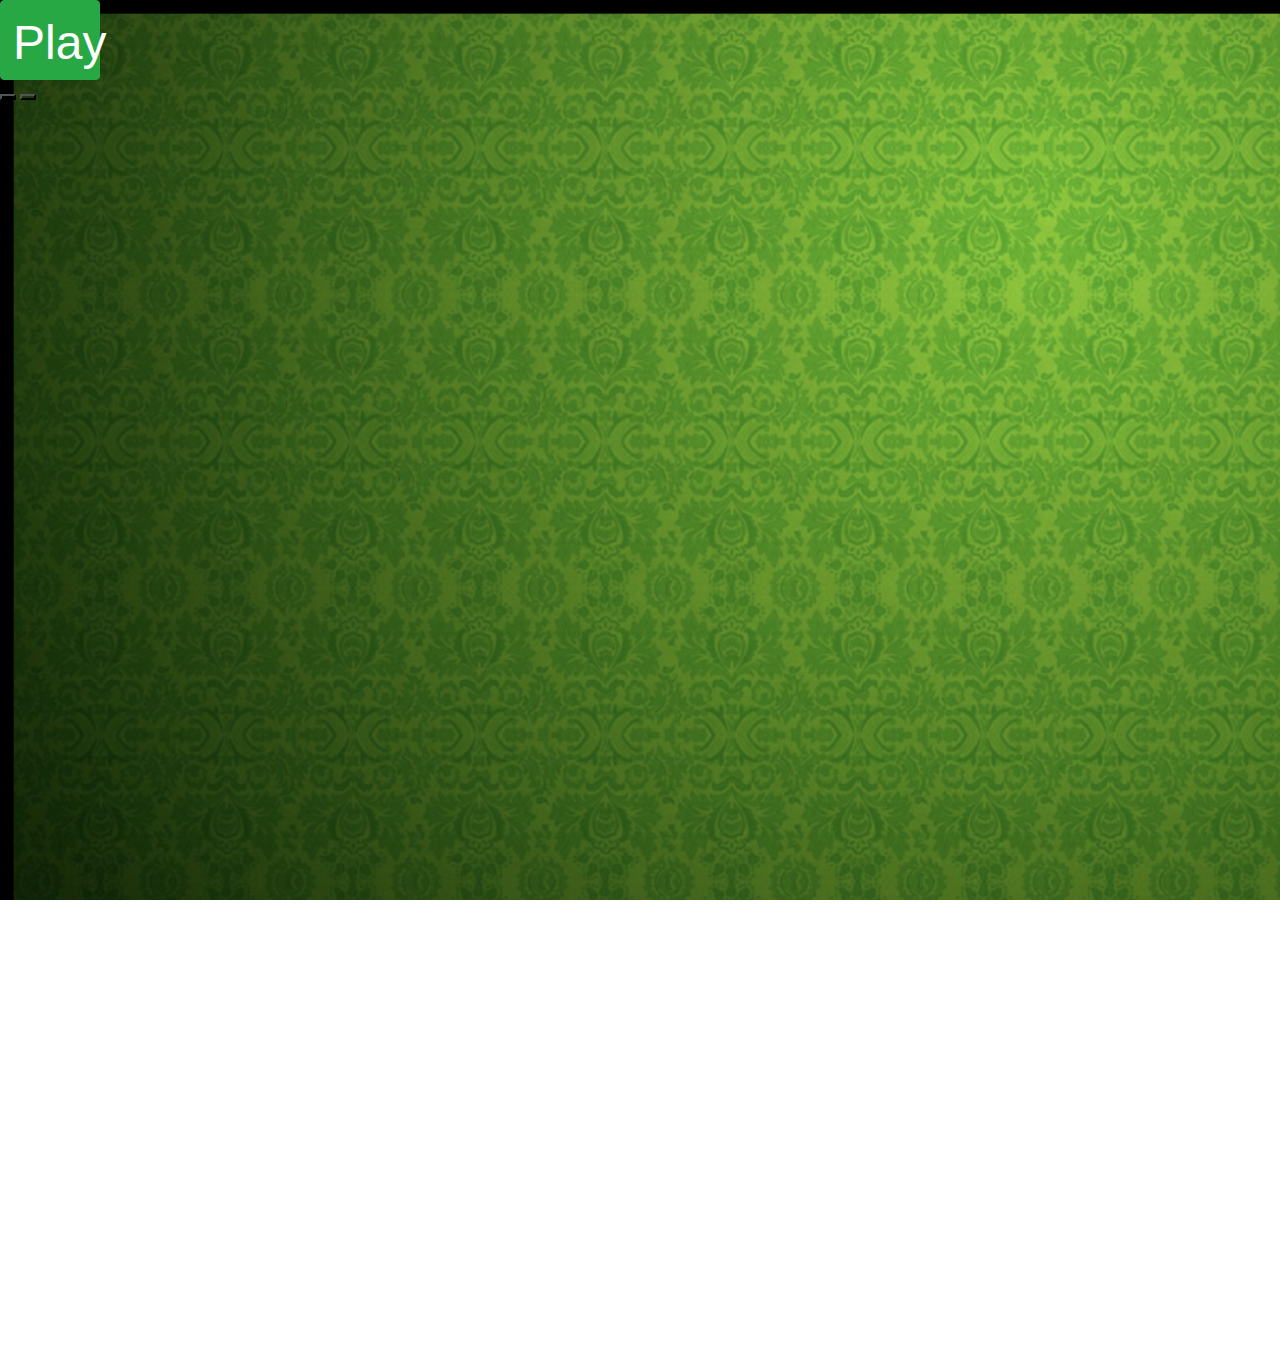
<file: index.html>
<html lang="en">
<head>
    <meta charset="UTF-8">
    <meta http-equiv="X-UA-Compatible" content="IE=edge">
    <meta name="viewport" content="width=device-width, initial-scale=1.0">
    <link rel="stylesheet" href="style.css">
    <link rel="stylesheet" href="https://stackpath.bootstrapcdn.com/bootstrap/4.5.2/css/bootstrap.min.css">
    <script src="script.js"></script>
    <title>Black Jack</title>
</head>
<body onload="checkMoney()">
    <div class="board" id="board">
        <button class="btn btn-success" id="playButton" onclick="play()">Play</button>
        <div>
            <button id="hit" class="hidden" onclick="hit()"></button>
            <button id="stand" class="hidden" onclick="stands()"></button>
        </div>
        <p class="hidden" id="currency"></p>
        <div id="dealerContainer"></div>
            <div class="flex-box-container2" id="dealer"></div>
        <div id="playerContainer">
            <div class="flex-box-container" id="player"></div>
        </div>
    </div>
    <div id="winscreen"></div>
    <h1 id="outcome"></h1>
    <h2 id="outcome2"></h2>
    <button class="btn btn-primary" id="replay" onclick="replayFunc()">Replay</button>
</body>
</html>
</file>
<file: style.css>
.board {
    height: 100%;
    width: 100%;
    background-image: url(images/bkboard.png);
    background-repeat: no-repeat;
}

.flex-box-container {
    position: relative;
    top: 200px;
    display: flex;
    flex-wrap: wrap;
    height: 300px;
    width: 100%;
    justify-content: center;
}

.flex-box-container2 {
    position: relative;
    justify-content: center;
    top: -50px;
    display: flex;
    flex-wrap: wrap;
    height: 300px;
    width: 100%;
}

#replay {
    width: 165px;
    height: 80px;
    font-size: 3em;
    position: relative;
    top: -1000000;
    margin: 0% auto;
    justify-content: center;
}

.card0 {
    background-image: url(images/0.png) !important;
}

.card1 {
    background-image: url(images/1.png);
}

.card2 {
    background-image: url(images/2.png);
}

.card3 {
    background-image: url(images/3.png);
}

.card4 {
    background-image: url(images/4.png);
}

.card5 {
    background-image: url(images/5.png);
}

.card6 {
    background-image: url(images/6.png);
}

.card7 {
    background-image: url(images/7.png);
}

.card8 {
    background-image: url(images/8.png);
}

.card9 {
    background-image: url(images/9.png);
}

.card10 {
    background-image: url(images/10.png);
}

.card11 {
    background-image: url(images/11.png);
}

.card12 {
    background-image: url(images/12.png);
}

.card13 {
    background-image: url(images/13.png);
}

.card14 {
    background-image: url(images/14.png);
}

.card15 {
    background-image: url(images/15.png);
}

.card16 {
    background-image: url(images/16.png);
}

.card17 {
    background-image: url(images/17.png);
}

.card18 {
    background-image: url(images/18.png);
}

.card19 {
    background-image: url(images/19.png);
}

.card20 {
    background-image: url(images/20.png);
}

.card21 {
    background-image: url(images/21.png);
}

.card22 {
    background-image: url(images/22.png);
}

.card23 {
    background-image: url(images/23.png);
}

.card24 {
    background-image: url(images/24.png);
}

.card25 {
    background-image: url(images/25.png);
}

.card26 {
    background-image: url(images/26.png);
}

.card27 {
    background-image: url(images/27.png);
}

.card28 {
    background-image: url(images/28.png);
}

.card29 {
    background-image: url(images/29.png);
}

.card30 {
    background-image: url(images/30.png);
}

.card31 {
    background-image: url(images/31.png);
}


.card32 {
    background-image: url(images/32.png);
}

.card33 {
    background-image: url(images/33.png);
}

.card34 {
    background-image: url(images/34.png);
}

.card35 {
    background-image: url(images/35.png);
}

.card36 {
    background-image: url(images/36.png);
}
.card37 {
    background-image: url(images/37.png);
}

.card38 {
    background-image: url(images/38.png);
}


.card39 {
    background-image: url(images/39.png);
}

.card40 {
    background-image: url(images/40.png);
}

.card41 {
    background-image: url(images/41.png);
}

.card42 {
    background-image: url(images/42.png);
}

.card43 {
    background-image: url(images/43.png);
}

.card44 {
    background-image: url(images/44.png);
}

.card45 {
    background-image: url(images/45.png);
}

.card46 {
    background-image: url(images/46.png);
}

.card47 {
    background-image: url(images/47.png);
}

.card48 {
    background-image: url(images/48.png);
}

.card49 {
    background-image: url(images/49.png);
}

.card50 {
    background-image: url(images/50.png);
}

.card51 {
    background-image: url(images/51.png);
}

.card52 {
    background-image: url(images/52.png);
}

.win {
    height: 100%;
    width: 100%;
    position: relative;
    top: -100%;
    background-image: url(images/winBackground.png);
    background-repeat: repeat;
}

#outcome {
    width: 500px;
    height: 200px;
    position: relative;
    color: black;
    top: -175%;
    margin: 0% auto;
    font-size: 8em;
}

#outcome2 {
    width: 30%;
    height: 20%;
    position: relative;
    color: black;
    top: -175%;
    margin: 0% auto;
    font-size: 4em;
}

#currency {
    color: black;
    position: relative;
    left: 90%;
    font-size: 2em;
}

.hidden {
    width: 0px !important;
    height: 0px !important;
    background: none !important;
}

#playButton {
    width: 100px;
    height: 80px;
    font-size: 3em;
    justify-content: center;
}
#info {
    width: 100px;
    height: 80px;
    font-size: 3em;
    justify-content: center;
    position: relative;
    top: -1400px;
    right: -1610px;
}
#infoText {
    position: relative;
    font-size: 2em;
    top: -2500px;
    margin: 0% auto;
    justify-content: center;
    color: black;
    right: -100px;
    width: 1000px;
    height: 900px;
}
</file>
